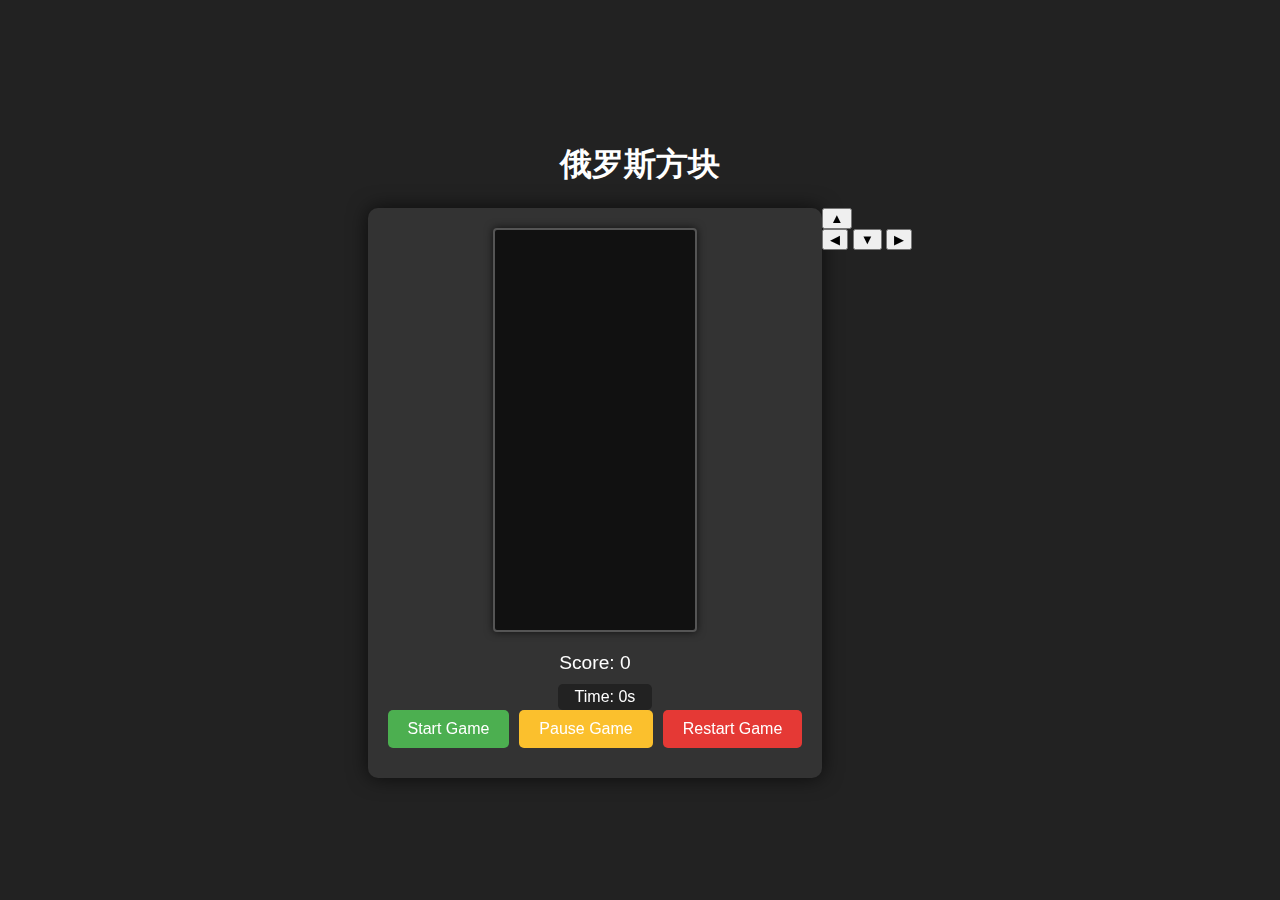
<file: index.html>
<!DOCTYPE html>
<html lang="en">
<head>
    <meta charset="UTF-8">
    <meta name="viewport" content="width=device-width, initial-scale=1.0">
    <title>Tetris Game</title>
    <link rel="stylesheet" href="tetris.css">
</head>
<body>
    <h1> 俄罗斯方块 </h1>
    <div id="main-layout">
        <!-- <img id="side-image" src="JohnSmile.png" alt="侧边图片"> -->
        <div id="game-container">
            <canvas id="tetris" width="200" height="400"></canvas>
            <div id="score">Score: <span id="score-value">0</span></div><span id="timer">Time: 0s</span>
            <div id="button-row">
                <button id="start-btn">Start Game</button>
                <button id="pause-btn">Pause Game</button>
                <button id="restart-btn">Restart Game</button>
            </div>
        </div>
        <div id="mobile-controls">
            <button class="ctrl-btn" id="btn-up">▲</button>
            <div>
                <button class="ctrl-btn" id="btn-left">◀</button>
                <button class="ctrl-btn" id="btn-down">▼</button>
                <button class="ctrl-btn" id="btn-right">▶</button>
            </div>
        </div>
    </div>
    <script src="tetris.js"></script>
</body>
</html>
</file>
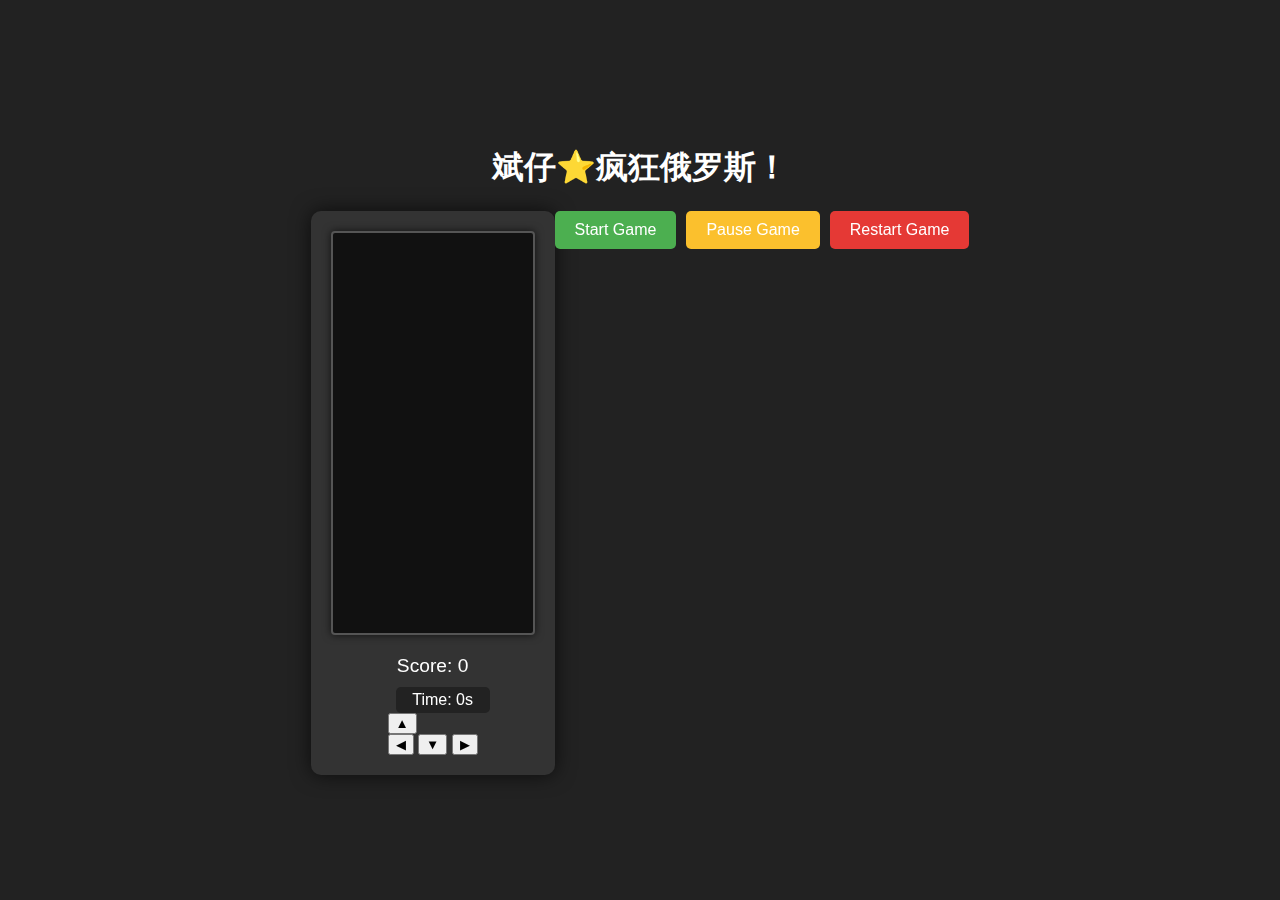
<file: tetris.html>
<!DOCTYPE html>
<html lang="en">
<head>
    <meta charset="UTF-8">
    <meta name="viewport" content="width=device-width, initial-scale=1.0">
    <title>Tetris Game</title>
    <link rel="stylesheet" href="tetris.css">
</head>
<body>
    <h1>斌仔⭐️疯狂俄罗斯！</h1>
    <div id="main-layout">
        <!-- <img id="side-image" src="JohnSmile.png" alt="侧边图片"> -->
        <div id="game-container">
            <canvas id="tetris" width="200" height="400"></canvas>
            <div id="score">Score: <span id="score-value">0</span></div><span id="timer">Time: 0s</span>
            <div id="mobile-controls">
                <button class="ctrl-btn" id="btn-up">▲</button>
                <div>
                    <button class="ctrl-btn" id="btn-left">◀</button>
                    <button class="ctrl-btn" id="btn-down">▼</button>
                    <button class="ctrl-btn" id="btn-right">▶</button>
                </div>
            </div>
        </div>
        <div id="button-row">
            <button id="start-btn">Start Game</button>
            <button id="pause-btn">Pause Game</button>
            <button id="restart-btn">Restart Game</button>
        </div>
    </div>
    <script src="tetris.js"></script>
</body>
</html>
</file>
<file: tetris.css>
body {
    background: #222;
    color: #fff;
    font-family: Arial, sans-serif;
    display: flex;
    flex-direction: column;
    align-items: center;
    justify-content: center;
    height: 100vh;
    margin: 0;
}

#game-container {
    display: flex;
    flex-direction: column;
    align-items: center;
    background: #333;
    padding: 20px;
    border-radius: 10px;
    box-shadow: 0 0 20px #000a;
}

#tetris {
    background: #111;
    display: block;
    margin-bottom: 20px;
    border: 2px solid #555;
    border-radius: 4px;
    box-shadow: 0 0 8px #000a;
}

#score {
    font-size: 1.2em;
    margin-bottom: 10px;
    display: inline-block;
}

#timer {
    font-size: 1em;
    color: #fff;
    background: #222;
    border-radius: 5px;
    padding: 4px 12px;
    margin-left: 20px;
    display: inline-block;
    vertical-align: middle;
    min-width: 70px;
    text-align: center;
}

#button-row {
    display: flex;
    flex-direction: row;
    gap: 10px;
    margin-bottom: 10px;
}

#start-btn, #pause-btn, #restart-btn {
    padding: 10px 20px;
    font-size: 1em;
    background: #4caf50;
    color: #fff;
    border: none;
    border-radius: 5px;
    cursor: pointer;
    transition: background 0.2s;
}

#pause-btn {
    background: #fbc02d;
}
#pause-btn:hover {
    background: #f9a825;
}

#restart-btn {
    background: #e53935;
}
#restart-btn:hover {
    background: #b71c1c;
}

#start-btn:hover {
    background: #388e3c;
}

#main-layout {
    display: flex;
    flex-direction: row;
    align-items: flex-start;
    justify-content: center;
}

#side-image {
    width: 120px;
    height: auto;
    margin-right: 30px;
    border-radius: 10px;
    box-shadow: 0 0 10px #0005;
}
</file>
